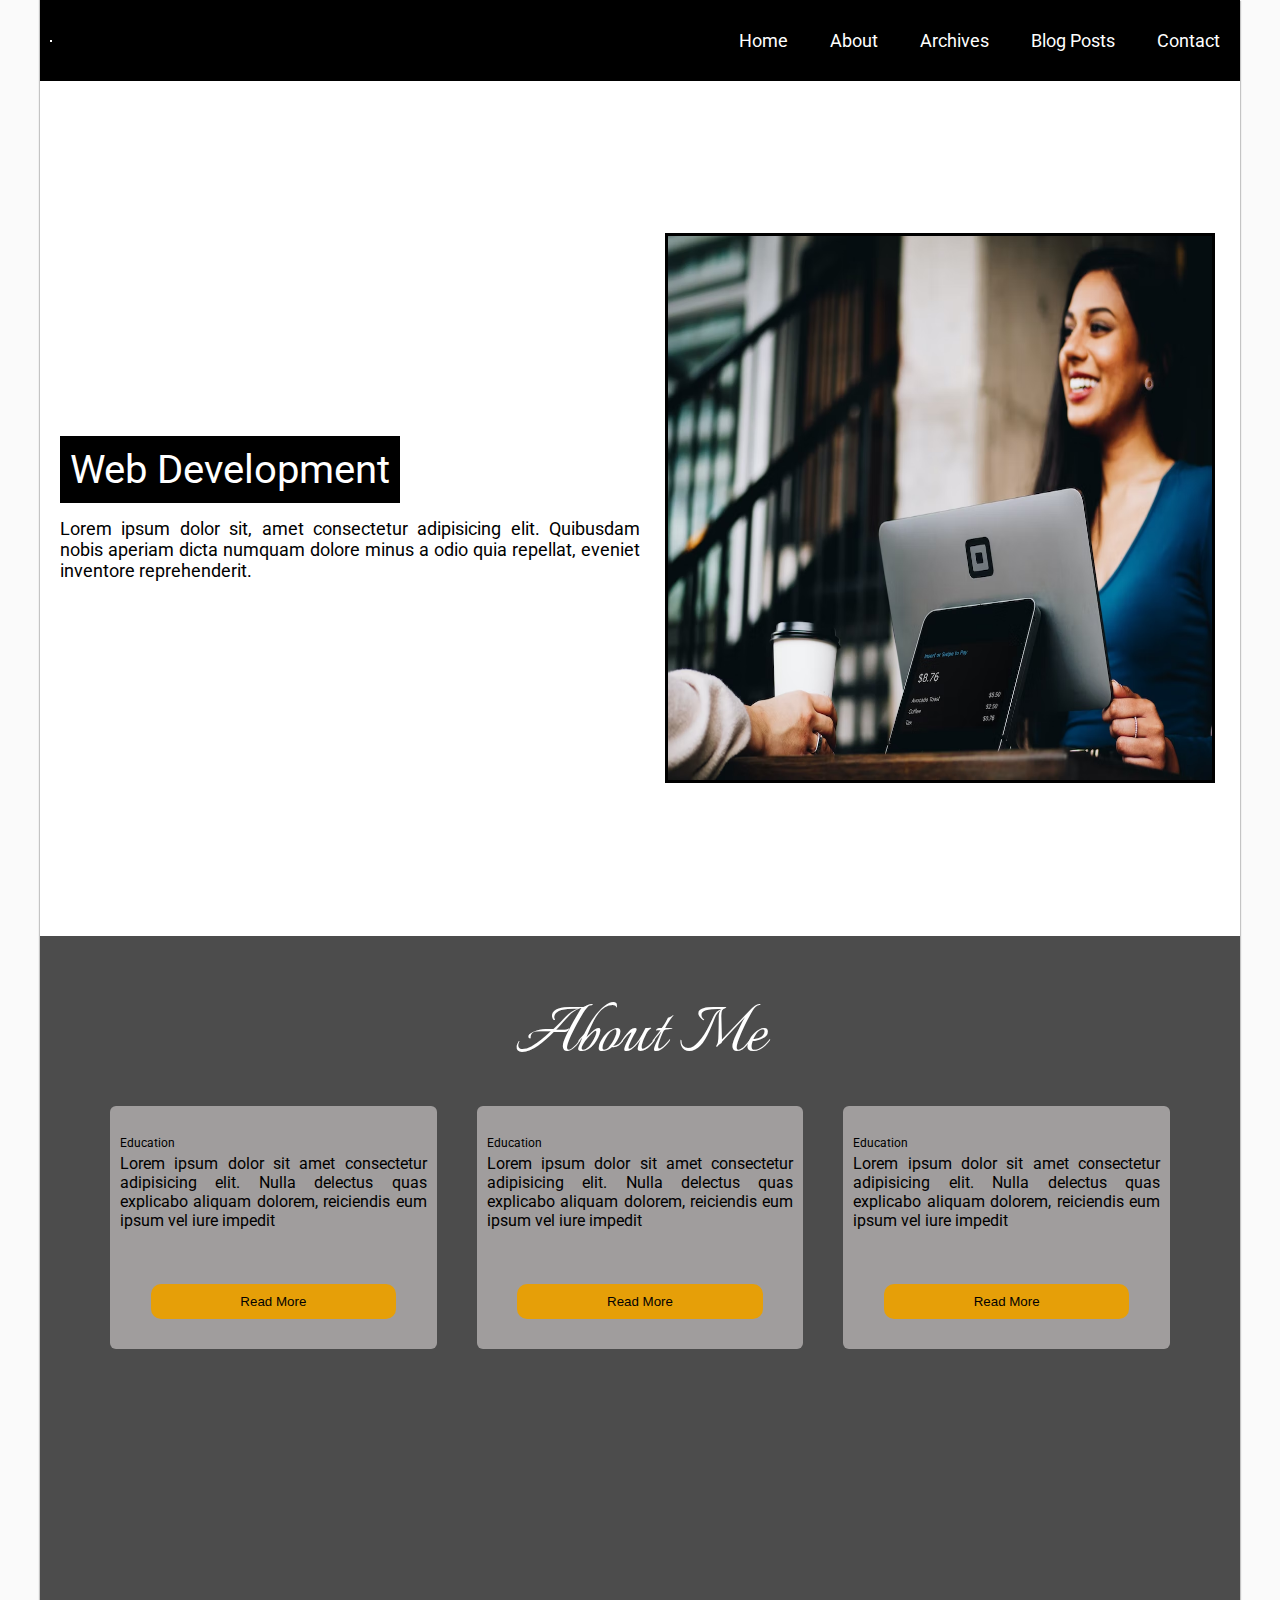
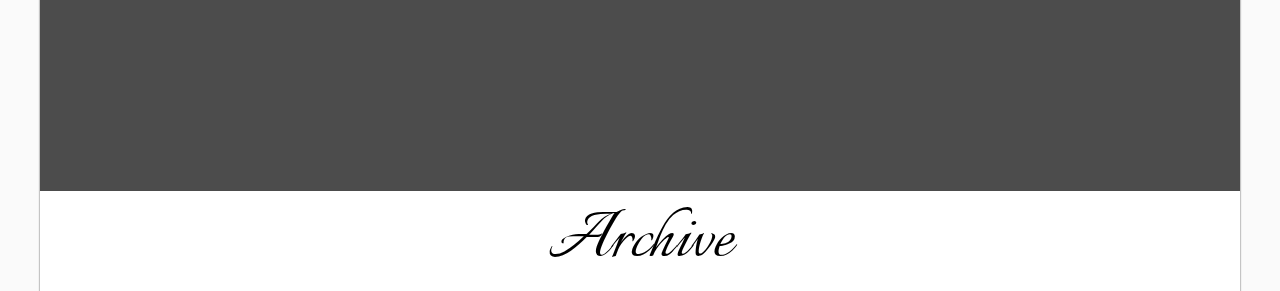
<file: video71/index.html>
<!DOCTYPE html>
<html lang="en">

<head>
    <meta charset="UTF-8">
    <meta http-equiv="X-UA-Compatible" content="IE=edge">
    <meta name="viewport" content="width=device-width, initial-scale=1.0">
    <title>Blog Web</title>
    <link rel="stylesheet" href="style.css">
    <link rel="preconnect" href="https://fonts.googleapis.com">
    <link rel="preconnect" href="https://fonts.gstatic.com" crossorigin>
    <link href="https://fonts.googleapis.com/css2?family=Roboto:wght@400;500;700;900&display=swap" rel="stylesheet">
    <link href="https://fonts.googleapis.com/css2?family=Italianno&family=Roboto:wght@400;500;700;900&display=swap"
        rel="stylesheet">
    <link rel="stylesheet" href="https://cdnjs.cloudflare.com/ajax/libs/font-awesome/6.2.1/css/all.min.css"
        integrity="sha512-MV7K8+y+gLIBoVD59lQIYicR65iaqukzvf/nwasF0nqhPay5w/9lJmVM2hMDcnK1OnMGCdVK+iQrJ7lzPJQd1w=="
        crossorigin="anonymous" referrerpolicy="no-referrer" />
</head>

<body>

    <!-- Header Section -->
    <header id="blog-header">
        <figure class="logo-fi">
            <i class="fab fa-autoprefixer logo"></i>
        </figure>

        <nav aria-label="Mian Menu">
            <ul role="menubar">
                <li role="none"><a href="#" class="nav-link" role="menuitem">Home</a></li>
                <li role="none"><a href="#" class="nav-link" role="menuitem">About</a></li>
                <li role="none"><a href="#" class="nav-link" role="menuitem">Archives</a></li>
                <li role="none"><a href="#" class="nav-link" role="menuitem">Blog Posts</a></li>
                <li role="none"><a href="#" class="nav-link" role="menuitem">Contact</a></li>
            </ul>
        </nav>
    </header>
    <!-- Main Section -->
    <main>
        <!-- Banner Section -->
        <section id="blog-banner-section">
            <article>
                <h1 class="banner-heading">Web Development</h1>
                <p class="banner-desc">
                    Lorem ipsum dolor sit, amet consectetur adipisicing elit. Quibusdam nobis aperiam dicta numquam
                    dolore minus a odio quia repellat, eveniet inventore reprehenderit.
                </p>
            </article>
            <aside><img src="img/pc.jpg" alt="cover photo" class="banner-img"></aside>
        </section>
        <!-- About Section -->
        <section id="blog-about" class="sec-cente">
            <h2 class="sec-heading text-white">About Me</h2>
            <div class="card-container">
                <div class="card">
                    <h3 class="card-header">Education</h3>
                    <p class="card-desc">
                        Lorem ipsum dolor sit amet consectetur adipisicing elit. Nulla delectus quas explicabo aliquam dolorem, reiciendis eum ipsum vel iure impedit
                    </p>
                    <button type="submit" class="card-btn btn">Read More</button>
                </div>
                <div class="card">
                    <h3 class="card-header">Education</h3>
                    <p class="card-desc">
                        Lorem ipsum dolor sit amet consectetur adipisicing elit. Nulla delectus quas explicabo aliquam dolorem, reiciendis eum ipsum vel iure impedit
                    </p>
                    <button type="submit" class="card-btn btn">Read More</button>
                </div>
                <div class="card">
                    <h3 class="card-header">Education</h3>
                    <p class="card-desc">
                        Lorem ipsum dolor sit amet consectetur adipisicing elit. Nulla delectus quas explicabo aliquam dolorem, reiciendis eum ipsum vel iure impedit
                    </p>
                    <button type="submit" class="card-btn btn">Read More</button>
                </div>
            </div>
        </section>

        <!-- Archive Section -->
        <section id="archive">
            <h2 class="sec-heading">Archive</h2>
        </section>

    </main>
</body>

</html>
</file>
<file: video71/style.css>
@import url('https://fonts.googleapis.com/css2?family=Italianno&family=Roboto:wght@400;500;700;900&display=swap');
*{
    margin: 0;
    padding: 0;
    box-sizing: border-box;
    list-style-type: none;
    text-decoration: none;
    outline: 0;
    font-weight: 400;
}

html{
    background-color: #fafafa;
    font-size: 62.5%;
    scroll-behavior: smooth;
    font-family: 'Roboto', sans-serif;
}

body{
    background-color: #fff;
    width: 120rem;
    max-width: 100%;
    margin: auto;
    box-shadow: 0.1rem 0.1rem 0.1rem #c4c4c4, -0.1rem 0rem 0.1rem #c4c4c4;
}

.text-justify{
    text-align: justify;
}

.sec-heading{
    font-size: 8rem;
    text-align: center;
    font-family: "Italianno", cursive;
}

.text-white{
    color: #fff;
}

.sec-center{
    display: flex;
    flex-direction: column;
    align-items: center;
    justify-content: space-evenly;
}

.btn{
    background-color: rgb(230, 159, 8);
    border: none;
    padding: 10px 10px;
    border-radius: 10px;
    color: rgb(3, 2, 2);
}

/* Header Section */

header{
    display: flex;
    justify-content: space-between;
    align-items: center;
    background-color: black;
    color: white;
    padding: 2rem 1rem;

    position: sticky;
    top: 0;
    z-index: 10;
    min-height: 5vh;
}

.logo-fi{
    border: 1px solid #fff;
}
.logo{
    font-size: 4rem;
}

nav li{
    display: inline-block;
    margin-right: 2rem;
    padding: 1rem;
    transition: all 0.4s;
}
nav li:last-child {
    margin-right: 0;
}
nav li:hover{
    background-color: rgb(30, 16, 156);
    border-radius: 0.6rem;
}
.nav-link {
    font-size: 1.8rem;
    color: #fff;
    cursor: pointer;
}

/* Banner Section */
#blog-banner-section{
    padding: 5rem 1rem;
    display: flex;
    justify-content: center;
    align-items: center;
    min-height: 95vh;
}

#blog-banner-section article {
    flex-basis: 50%;
    margin: 1rem;
}

.banner-heading{
    display: inline-block;
    padding: 1rem;
    font-size: 4rem;
    margin-bottom: 1.5rem;
    background-color: black;
    color: #fff;
}
.banner-desc{
    font-size: 1.8rem;
    text-align: justify;
}

#blog-banner-section aside {
    flex-basis: 50%;
    text-align: center;
}
.banner-img {
    width: 55rem;
    height: 55rem;
    border: 0.3rem solid;
}

/* Blog About Section */

#blog-about{
    min-height: 95vh;
    padding: 5rem;
    background-color: #4c4c4c;
}
.card-container{
    display: flex;
    align-items: center;
}
.card{
    flex: 1;
    border-radius: 0.6rem;
    background-color: #a09d9d;
    padding: 3rem 1rem;
    margin: 2rem;
    display: flex;
    flex-direction: column;
}
.card-desc{
    padding: 0.4rem 0;
    text-align: justify;
    font-size: 1.6rem;
    margin-bottom: 5rem;
}
.card-btn{
    align-self: center;
    width: 80%;
}
/* Responsive */

@media (max-width: 992px) {
    #blog-banner-section{
        flex-direction: column;
    }
    #blog-banner-section article{
        width: 50%;
        display: flex;
        flex-direction: column;
        align-items: center;
        margin-bottom: 5rem;
    }
}
@media (max-width: 760px) {
    
}
@media (max-width: 600px) {
    header{
        flex-direction: column;
    }
    nav ul{
        padding-left: 2.5rem;
    }
    nav li {
        display: block;
        margin-right: 0;
        margin: 1rem 0;
    }
}
@media (max-width: 400px) {
    
}
</file>
